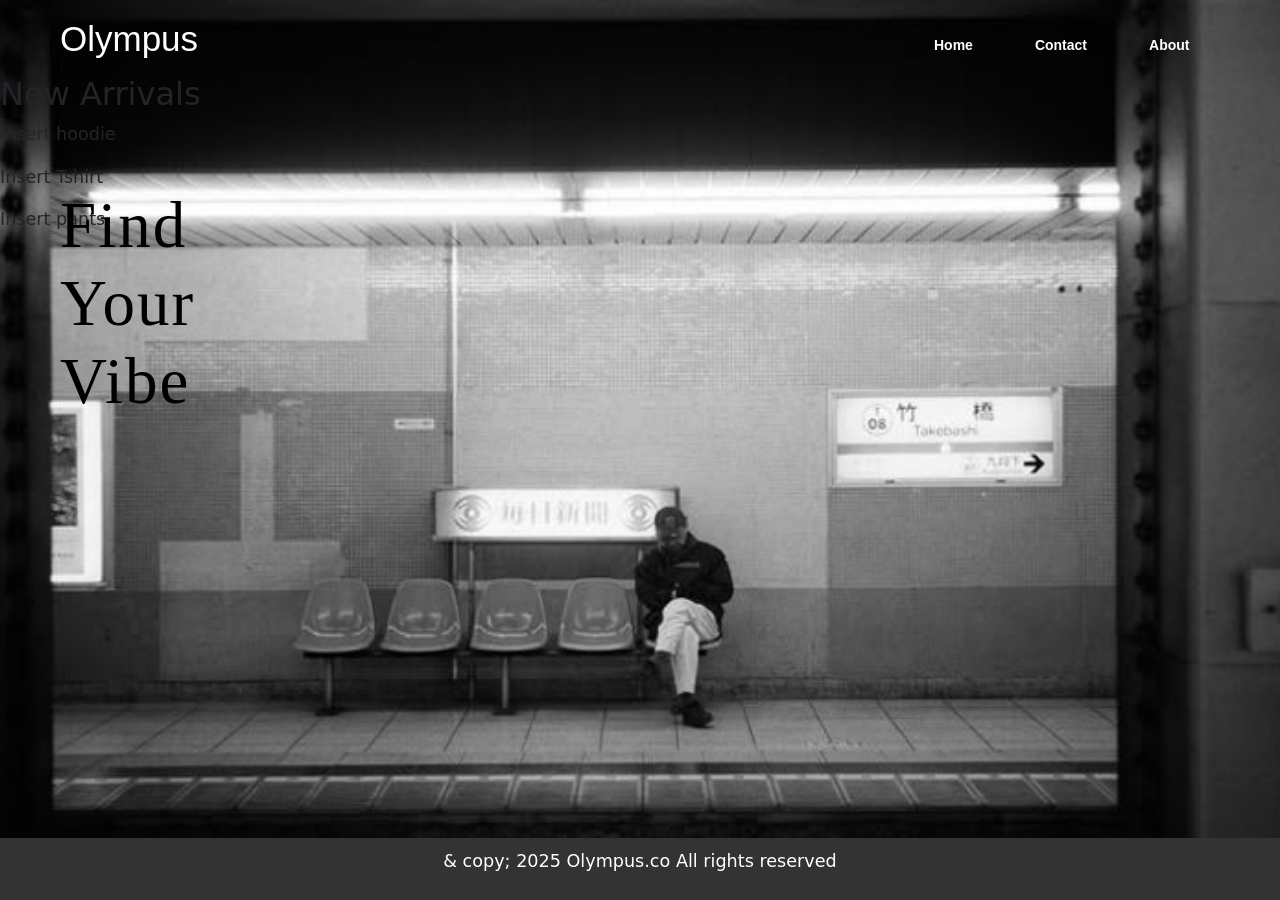
<file: index.html>
<!DOCTYPE html>
<html lang="en">
    <head>
        <title>Olympus</title>
        <link rel="stylesheet" href="style.css">

   <meta charset="UTF-8">
   <meta name="viewport" content="width=device-width, initial-scale=1.0">
   
   <!-- Bootstrap CSS --> 
<link href="https://cdn.jsdelivr.net/npm/bootstrap@5.3.0/dist/css/bootstrap.min.css" rel="stylesheet"> 
  
   <!-- Bootstrap JS and dependencies --> 
<script src="https://cdn.jsdelivr.net/npm/@popperjs/core@2.11.6/dist/umd/popper.min.js"></script> 
<script src="https://cdn.jsdelivr.net/npm/bootstrap@5.3.0/dist/js/bootstrap.min.js"></script>

    </head>

<body>
    <header>
        <div class="main">
            <div class="navbar">
                <div class="icon">
                    <h2 class="logo">Olympus</h2> 
                </div>


                <div class="menu">
                    <ul>
                        <li><a href="#">Home</a></li>
                        <li><a href="#">Contact</a></li>
                        <li><a href="#">About</a></li>
                    </ul>
                </div>
                <div class="content">
                    <h1>Find<br>Your<br>Vibe</h1> 
            </div>
        </div>
        <h2>New Arrivals</h2>
    </header>
    </body>
    <main>
        <p>Insert hoodie</p>
        <p>Insert Tshirt</p>
        <p>Insert pants</p>
        <footer>
    <p>& copy; 2025 Olympus.co   All rights reserved</p>
        </footer>
</html>
</file>
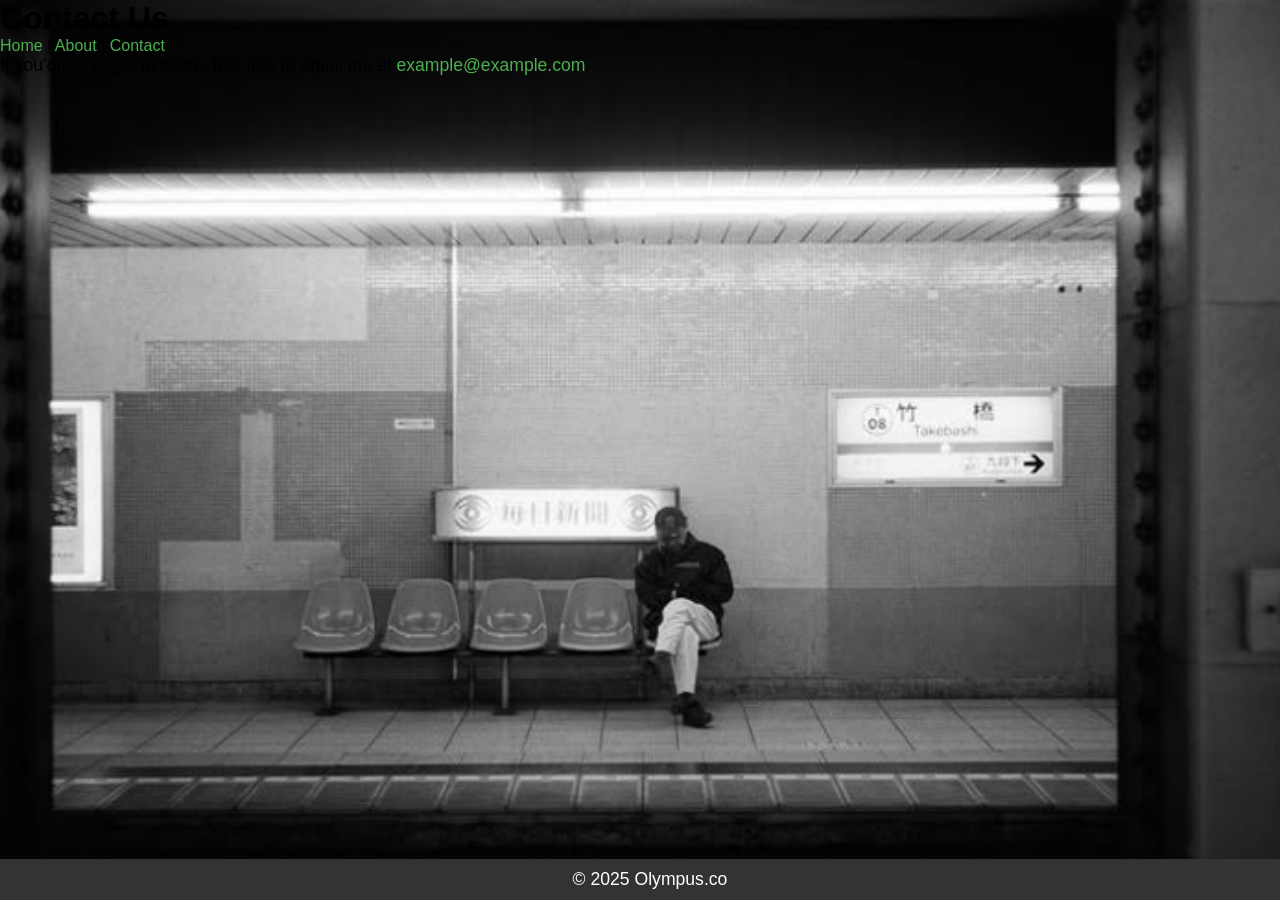
<file: Contact.html>
<!DOCTYPE html>
<html lang="en">
    <head>
        <meta charset="UTF-8">
        <meta name="viewport" content="width=device-width, initial-scale=1.0">
        <title>Contact Us</title>
        <link rel="stylesheet" href="style.css">
    </head>
    <body>
        <header>
            <h1>Contact Us</h1>
            <nav>
                 <a href="index.html">Home</a> |
                 <a href="about.html">About</a> |
                 <a href="contact.html">Contact</a>
            </nav>
        </header>
   <main>
   <p>If you'd like to get in touch, feel free to email me at <a href="mailto:example@example.com">example@example.com</a>.</p>
   </main>
<footer>
  <p>&copy; 2025 Olympus.co</p>
</footer>
</body>
</html>
</file>
<file: style.css>
*{ margin: 0;
padding: 0;}

body {
    background-image: url('download (12).jpg');
    background-size: cover;
    background-position: center;
    background-repeat: no-repeat;
    background-attachment: fixed;
    font-family: Arial, sans-serif;
}


.navbar{
    width: 1200px;
    height: 75px;
    margin: auto;
}

.icon{
    width: 200px;
    float: left;
    height: 70px;
}

.logo{
    color: white;
    font-size: 35px;
    font-family: Arial;
    padding-left: 20px;
    float: left;
    padding-top: 10px;
}

.menu{
    width: 400px;
    float: left;
    height: 70px;
}

ul{
    float: left;
    display: flex;
    justify-content: center;
    align-items: center;
}

ul li{
    list-style: none;
    margin-left: 62px;
    margin-top: 27px;
    font-size: 14px;
}

ul li a{
    text-decoration: none;
    color: white;
    font-family: Arial;
    font-weight: bold;
    transition: 0.4s ease-in-out;
}

ul li a:hover{
    color: orange;
}

.content{
    width: 1200px;
    height: auto;
    margin:auto;
    color: black;
    position:relative;
}

.content h1{
    font-family: 'Times New Roman';
    font-size: 65px;
    padding-left: 20px;
    margin-top: 9%;
    letter-spacing: 2px;
}

footer {

background-color: #333;

color: white;

text-align: center;

padding: 10px;

position: fixed;

bottom: 0;

width: 100%;

}

p {

font-size: 1.1em;

}


a {

color: #4CAF50;

text-decoration: none;

}


a:hover {

text-decoration: underline;

}
</file>
